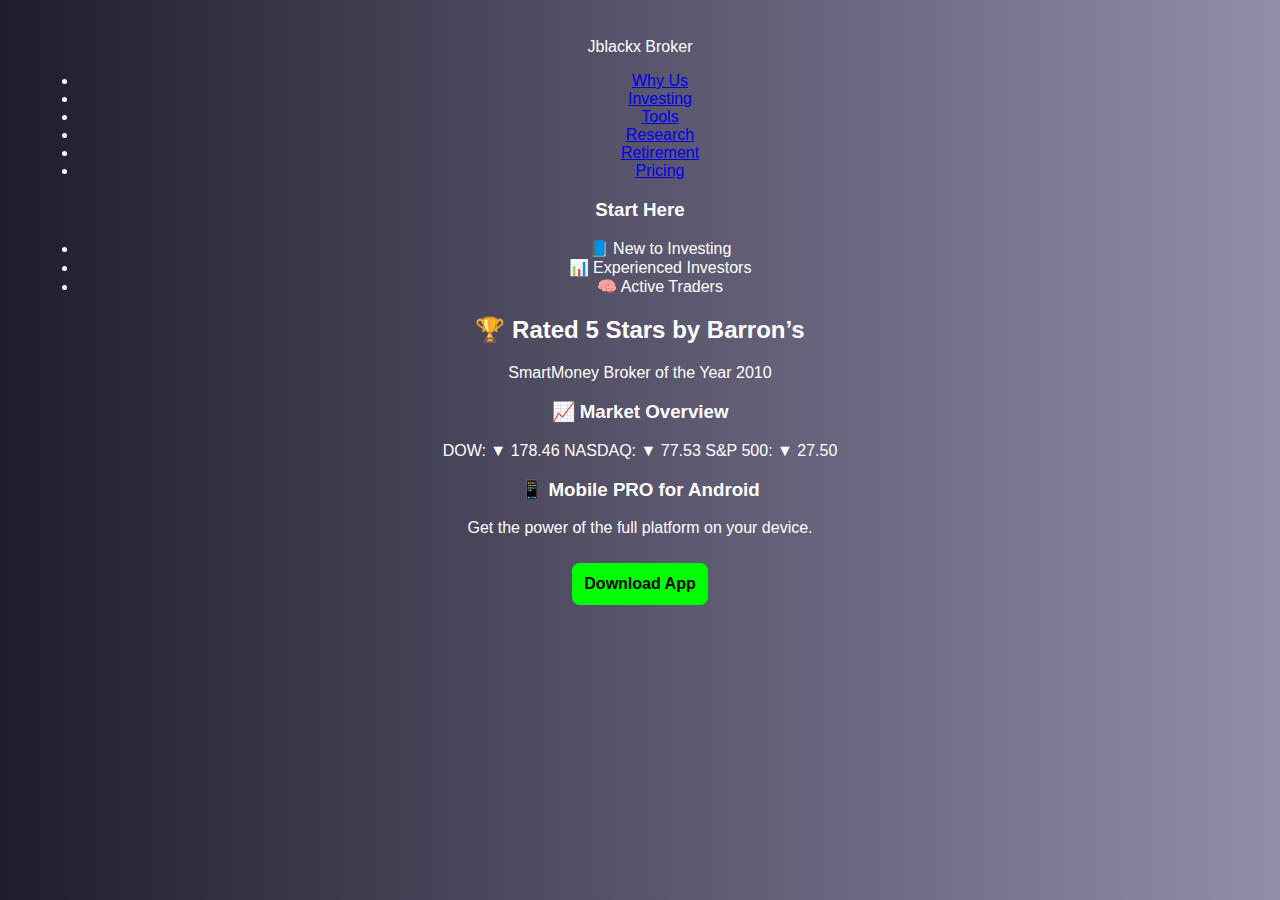
<file: index.html>
<!DOCTYPE html>
<html lang="en">
<head>
  <meta charset="UTF-8" />
  <meta name="viewport" content="width=device-width, initial-scale=1.0"/>
  <title>Jblackx Broker</title>
  <link rel="stylesheet" href="style.css">
</head>
<body>

  <!-- 🔷 Top Navbar -->
  <nav class="top-nav">
    <div class="logo">Jblackx Broker</div>
    <ul class="nav-links">
      <li><a href="#">Why Us</a></li>
      <li><a href="#">Investing</a></li>
      <li><a href="#">Tools</a></li>
      <li><a href="#">Research</a></li>
      <li><a href="#">Retirement</a></li>
      <li><a href="#">Pricing</a></li>
    </ul>
  </nav>

  <!-- 🟩 Sidebar + Main Content Layout -->
  <div class="container">
    <aside class="sidebar">
      <h3>Start Here</h3>
      <ul>
        <li>📘 New to Investing</li>
        <li>📊 Experienced Investors</li>
        <li>🧠 Active Traders</li>
      </ul>
    </aside>

    <main class="main-content">
      <section class="ratings">
        <h2>🏆 Rated 5 Stars by Barron’s</h2>
        <p>SmartMoney Broker of the Year 2010</p>
      </section>

      <section class="market-ticker">
        <h3>📈 Market Overview</h3>
        <div class="ticker">
          <span>DOW: <span class="red">▼ 178.46</span></span>
          <span>NASDAQ: <span class="red">▼ 77.53</span></span>
          <span>S&P 500: <span class="red">▼ 27.50</span></span>
        </div>
      </section>

      <section class="mobile-app">
        <h3>📱 Mobile PRO for Android</h3>
        <p>Get the power of the full platform on your device.</p>
        <button>Download App</button>
      </section>
    </main>
  </div>

</body>
</html>
</file>
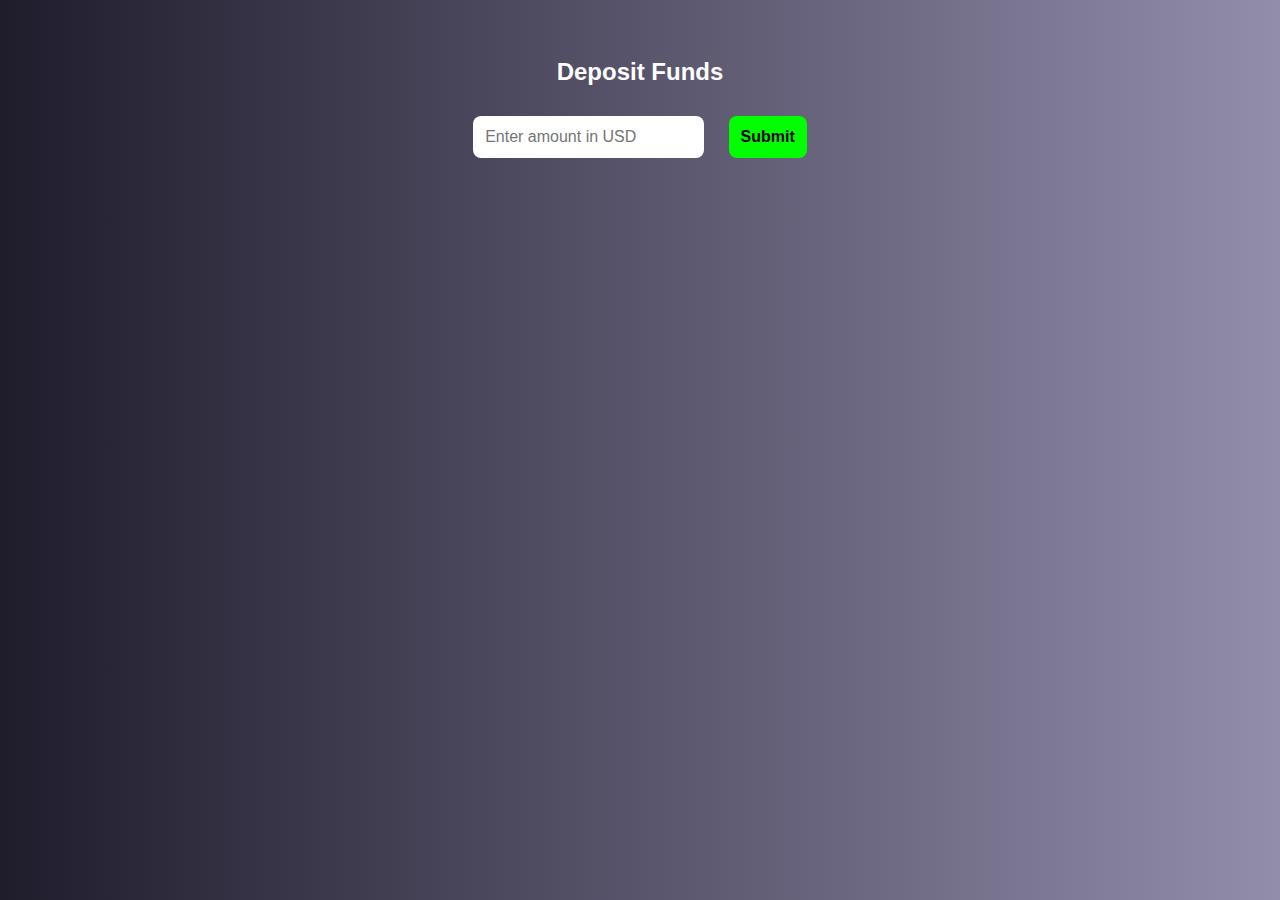
<file: deposit.html>
<!DOCTYPE html>
<html>
<head>
  <title>Deposit - Jblackx Broker</title>
  <link rel="stylesheet" href="style.css">
</head>
<body>
  <h2>Deposit Funds</h2>
  <input type="number" id="depositAmount" placeholder="Enter amount in USD" />
  <button onclick="submitDeposit()">Submit</button>
  <p id="depositResult"></p>
  <script src="script.js"></script>
</body>
</html>
</file>
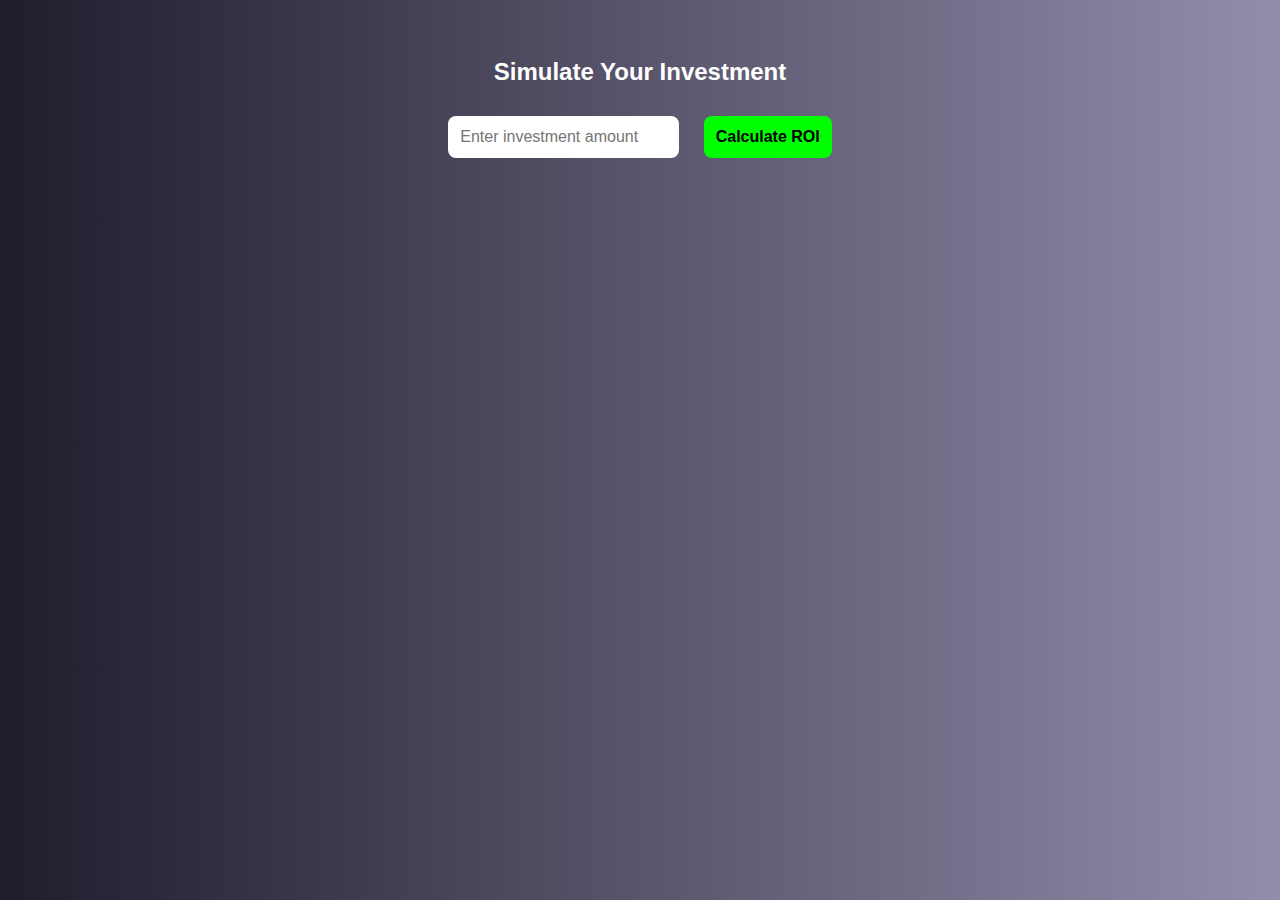
<file: invest.html>
<!DOCTYPE html>
<html>
<head>
  <title>Investment Simulator - Jblackx Broker</title>
  <link rel="stylesheet" href="style.css">
</head>
<body>
  <h2>Simulate Your Investment</h2>
  <input type="number" id="investAmount" placeholder="Enter investment amount" />
  <button onclick="calculateROI()">Calculate ROI</button>
  <p id="roiOutput"></p>
  <script src="script.js"></script>
</body>
</html>
</file>
<file: style.css>
body {
  font-family: 'Segoe UI', sans-serif;
  background: linear-gradient(to right, #1f1c2c, #928dab);
  color: #fff;
  text-align: center;
  padding: 30px;
}

h1, h2 {
  margin-bottom: 20px;
}

input, button {
  padding: 12px;
  margin: 10px;
  border: none;
  border-radius: 8px;
  font-size: 16px;
}

button {
  background-color: #0f0;
  color: #000;
  cursor: pointer;
  font-weight: bold;
}

.nav button {
  display: block;
  margin: 15px auto;
  width: 200px;
}
</file>
